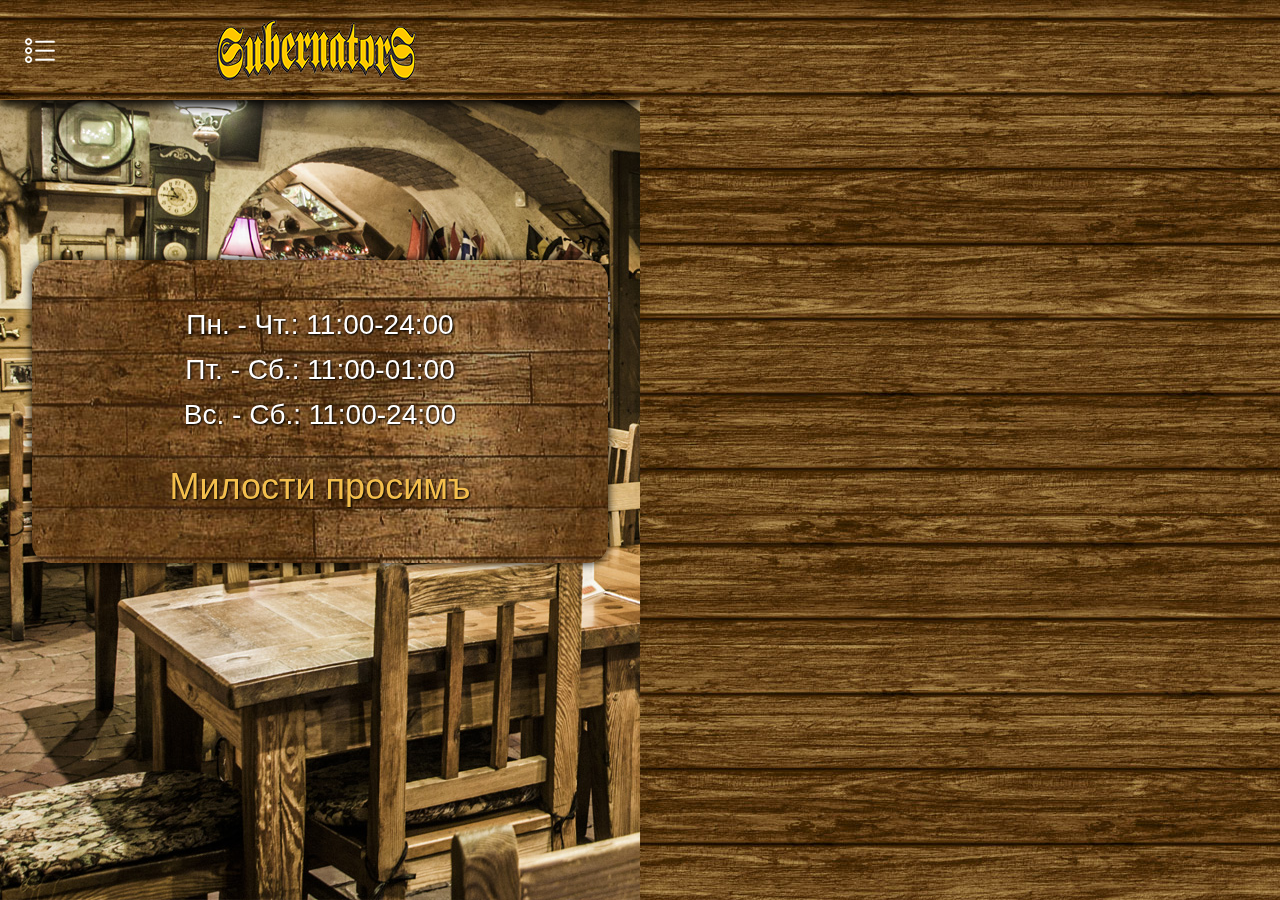
<file: www/index.html>
<!DOCTYPE html>
<html lang="en">
<head>
	<meta charset="utf-8">
	<meta http-equiv="X-UA-Compatible" content="IE=edge" />
	<meta name="HandheldFriendly" content="true" />
    <meta name="viewport" content="width=device-width, initial-scale=1" />

	<title>Gubernators</title>

	<link href="css/main.css" rel="stylesheet" />

</head>
<body>


<div class="b-nav">

	<nav role="navigation">
        <ul>
            <li class="active"><a class="glyphicons home" href="index.html">Главная</a></li>
            <li><a class="glyphicons google_maps" href="navigation.html">Навигация</a></li>
            <li><a class="glyphicons picture" href="gallery.html">Галерея</a></li>
            <li><a class="glyphicons book_open" href="#">Меню</a>
                <ul>
                    <li><a href="menu_ru_lv.html">Меню / Ēdienkarte</a></li>
                    <li><a href="menu_en_fr.html">Menu / La menu</a></li>
                    <li><a href="menu_alcohol.html">Алкоголь / Alkohols / Alcohol</a></li>
                    <li><a href="menu_vins.html">Вино / Vīns / Wine</a></li>
                </ul>
            </li>
            <li><a class="glyphicons globe" href="contacts.html">Контакты</a></li>
            <li><a class="glyphicons book_open" href="http://www.tripadvisor.ru/Restaurant_Review-g274962-d2302054-Reviews-Gubernators-Daugavpils_Latgale_Region.html" target="_blank">TripAdvisor</a></li>
            <li><a class="glyphicons euro" href="calculate.html">...</a></li>
        </ul>
	</nav>

	<div class="b-nav__footer">
		Зарегистрированная торговая марка<br />
		Все права защищены. ANNO 2000
	</div>

</div>


<div class="i-canvas-wrapper">

	<header class="b-header">
		<a class="b-header__logo" href="index.html">Gubernators</a>
		<button type="button" class="b-header__nav-toggle"></button>
	</header>

	<section class="b-hours container-fluid">
		<p>Пн. - Чт.: 11:00-24:00</p>
		<p>Пт. - Сб.: 11:00-01:00</p>
		<p>Вс. - Сб.: 11:00-24:00</p>
        <h1>Милости просимъ</h1>
	</section>

</div>


<script src="js/jquery/jquery-1.11.1.min.js"></script>
<script src="js/jquery.touchSwipe.js"></script>
<script src="js/fastclick.js"></script>
<script src="js/main.js"></script>


</body>
</html>
</file>
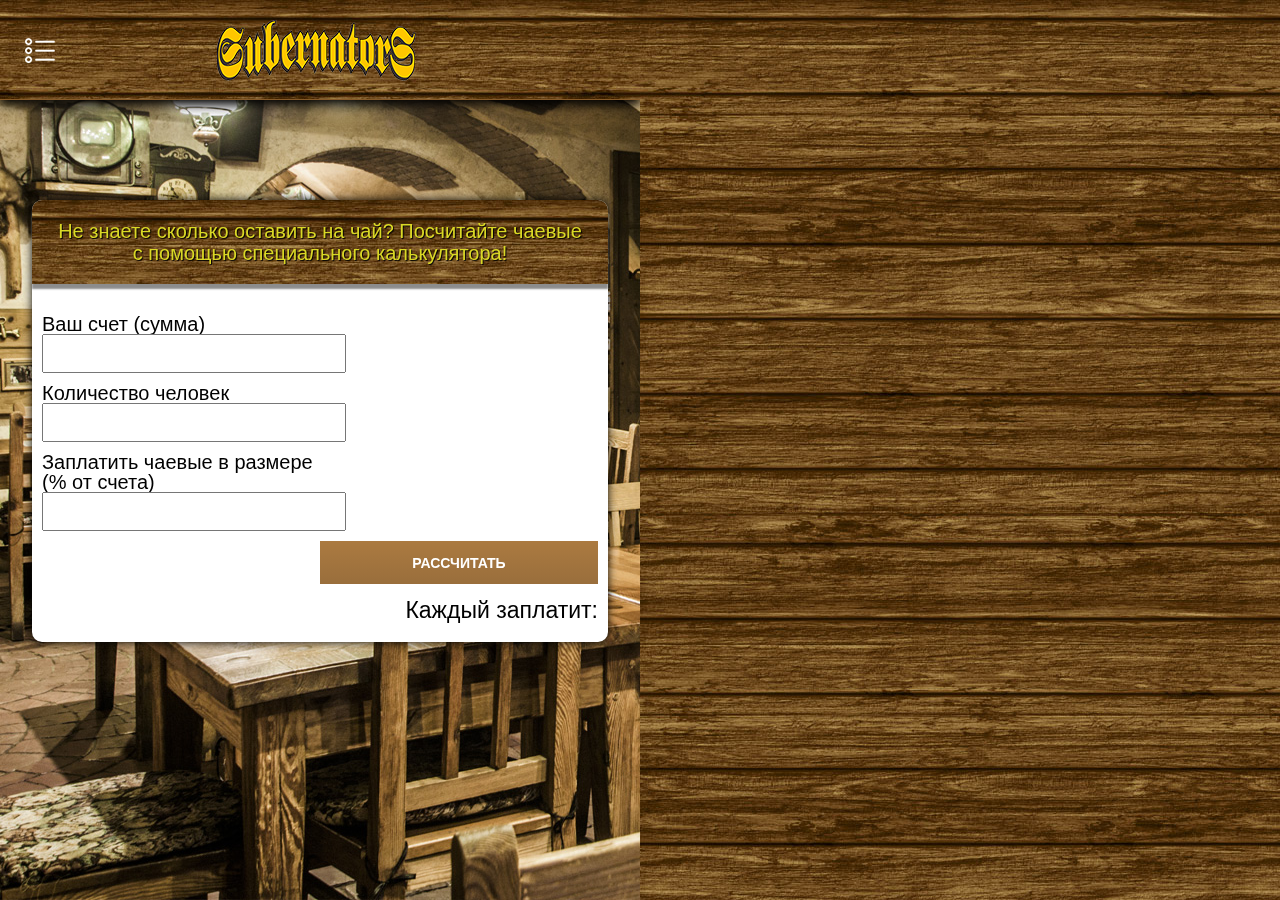
<file: www/calculate.html>
<!DOCTYPE html>
<html lang="en">
<head>
    <meta charset="utf-8">
    <meta http-equiv="X-UA-Compatible" content="IE=edge" />
    <meta name="HandheldFriendly" content="true" />
    <meta name="viewport" content="width=device-width, initial-scale=1" />

    <title>Gubernators</title>

    <link href="css/main.css" rel="stylesheet" />
    <link href="css/calculate.css" rel="stylesheet" />

    <script src="js/jquery/jquery-1.11.1.min.js"></script>

</head>
<body>


<div class="b-nav">

    <nav role="navigation">
        <ul>
            <li><a class="glyphicons home" href="index.html">Главная</a></li>
            <li><a class="glyphicons google_maps" href="navigation.html">Навигация</a></li>
            <li><a class="glyphicons picture" href="gallery.html">Галерея</a></li>
            <li><a class="glyphicons book_open" href="#">Меню</a>
                <ul>
                    <li><a href="menu_ru_lv.html">Меню / Ēdienkarte</a></li>
                    <li><a href="menu_en_fr.html">Menu / La menu</a></li>
                    <li><a href="menu_alcohol.html">Алкоголь / Alkohols / Alcohol</a></li>
                    <li><a href="menu_vins.html">Вино / Vīns / Wine</a></li>
                </ul>
            </li>
            <li><a class="glyphicons globe" href="contacts.html">Контакты</a></li>
            <li><a class="glyphicons book_open" href="http://www.tripadvisor.ru/Restaurant_Review-g274962-d2302054-Reviews-Gubernators-Daugavpils_Latgale_Region.html" target="_blank">TripAdvisor</a></li>
            <li class="active"><a class="glyphicons euro" href="calculate.html">...</a></li>
        </ul>
    </nav>

    <div class="b-nav__footer">
        Зарегистрированная торговая марка<br />
        Все права защищены. ANNO 2000
    </div>

</div>


<div class="i-canvas-wrapper">

    <header class="b-header">
        <a class="b-header__logo" href="index.html">Gubernators</a>
        <button type="button" class="b-header__nav-toggle"></button>
    </header>

    <section class="b-calculate">
        <div class="calculator">
            <h3>Не знаете сколько оставить на чай? Посчитайте чаевые с помощью специального калькулятора!</h3>
            <form name="tip_calculator" onsubmit="aamakeMoney(this)">
                <div class="input-group">
                    <label for="total">Ваш счет (сумма)</label>
                    <input id="total" name="total" size="3" type="number" required="" maxlength="4" />
                </div>
                <div class="input-group">
                    <label for="persons">Количество человек</label>
                    <input id="persons" name="persons" size="3" type="number" required="" maxlength="2" />
                </div>
                <div class="input-group">
                    <label for="percent">Заплатить чаевые в размере (% от счета)</label>
                    <input id="percent" name="percent" size="3" type="number" required=""  maxlength="3" />
                </div>
                <div class="input-group">
                    <input name="make_it" type="button" value="Рассчитать" class="btn btn-block btn-calculate" />
                </div>
                <div class="input-group">
                    <p style="text-align: right;">Каждый заплатит:  <span id="result" style="font-weight:600;"></span></p>
                </div>
            </form>
        </div>
    </section>

</div>



<script type="text/javascript">

    $(document).ready(function(){
       $(".btn-calculate").on("click", function(e){
           e.preventDefault();

           var total = parseInt($("input[name=total]").val()),
               persons = parseInt($("input[name=persons]").val()),
               percent = parseInt($("input[name=percent]").val()),
               resultTotal = (total + (total * percent / 100)) / persons;

           $( "#result").html("").append(resultTotal.toFixed(2) + "€");

       });
    });

</script>

<script src="js/jquery.touchSwipe.js"></script>
<script src="js/fastclick.js"></script>
<script src="js/main.js"></script>


</body>
</html>
</file>
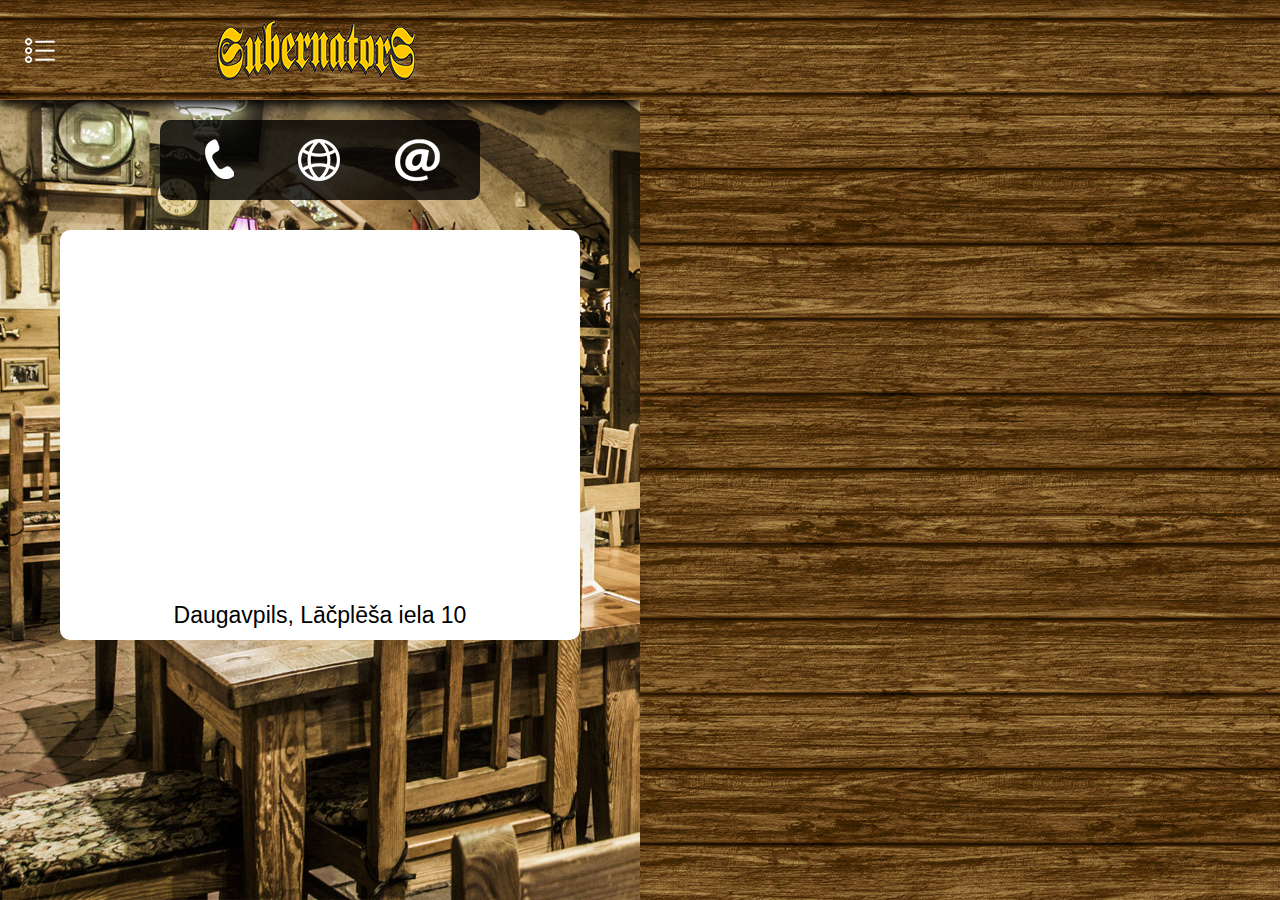
<file: www/contacts.html>
<!DOCTYPE html>
<html lang="en">
<head>
    <meta charset="utf-8">
    <meta http-equiv="X-UA-Compatible" content="IE=edge" />
    <meta name="HandheldFriendly" content="true" />
    <meta name="viewport" content="width=device-width, initial-scale=1" />

    <title>Gubernators</title>

    <link href="css/main.css" rel="stylesheet" />
    <link href="css/contacts.css" rel="stylesheet" />

</head>
<body>


<div class="b-nav">

    <nav role="navigation">
        <ul>
            <li><a class="glyphicons home" href="index.html">Главная</a></li>
            <li><a class="glyphicons google_maps" href="navigation.html">Навигация</a></li>
            <li><a class="glyphicons picture" href="gallery.html">Галерея</a></li>
            <li><a class="glyphicons book_open" href="#">Меню</a>
                <ul>
                    <li><a href="menu_ru_lv.html">Меню / Ēdienkarte</a></li>
                    <li><a href="menu_en_fr.html">Menu / La menu</a></li>
                    <li><a href="menu_alcohol.html">Алкоголь / Alkohols / Alcohol</a></li>
                    <li><a href="menu_vins.html">Вино / Vīns / Wine</a></li>
                </ul>
            </li>
            <li class="active"><a class="glyphicons globe" href="contacts.html">Контакты</a></li>
            <li><a class="glyphicons book_open" href="http://www.tripadvisor.ru/Restaurant_Review-g274962-d2302054-Reviews-Gubernators-Daugavpils_Latgale_Region.html" target="_blank">TripAdvisor</a></li>
            <li><a class="glyphicons euro" href="calculate.html">...</a></li>
        </ul>
    </nav>

    <div class="b-nav__footer">
        Зарегистрированная торговая марка<br />
        Все права защищены. ANNO 2000
    </div>

</div>


<div class="i-canvas-wrapper">

    <header class="b-header">
        <a class="b-header__logo" href="index.html">Gubernators</a>
        <button type="button" class="b-header__nav-toggle"></button>
    </header>

    <section class="b-contacts_bar">
        <a href="tel:654 22455" class="ico-phone"></a>
        <a href="http://gubernators.lv" target="_blank" class="ico-web"></a>
        <a href="mailto:gubernators2000@inbox.lv" class="ico-mail"></a>
    </section>

    <section class="b-contacts container-fluid">
        <div class="map">
            <iframe width="90%" height="350" frameborder="0" scrolling="no" marginheight="0" marginwidth="0" src="https://maps.google.com/maps?q=L%C4%81%C4%8Dpl%C4%93%C5%A1a+iela+10,+Daugavpils,+LV-5401,+%D0%9B%D0%B0%D1%82%D0%B2%D0%B8%D1%8F&amp;ie=UTF8&amp;hq=&amp;hnear=L%C4%81%C4%8Dpl%C4%93%C5%A1a+iela+10,+Daugavpils,+LV-5401,+%D0%9B%D0%B0%D1%82%D0%B2%D0%B8%D1%8F&amp;t=m&amp;z=14&amp;ll=55.868675,26.517026&amp;output=embed"></iframe>
        </div>
        <p>Daugavpils, Lāčplēša iela 10</p>
    </section>



</div>


<script src="js/jquery/jquery-1.11.1.min.js"></script>
<script src="js/jquery.touchSwipe.js"></script>
<script src="js/fastclick.js"></script>
<script src="js/main.js"></script>


</body>
</html>
</file>
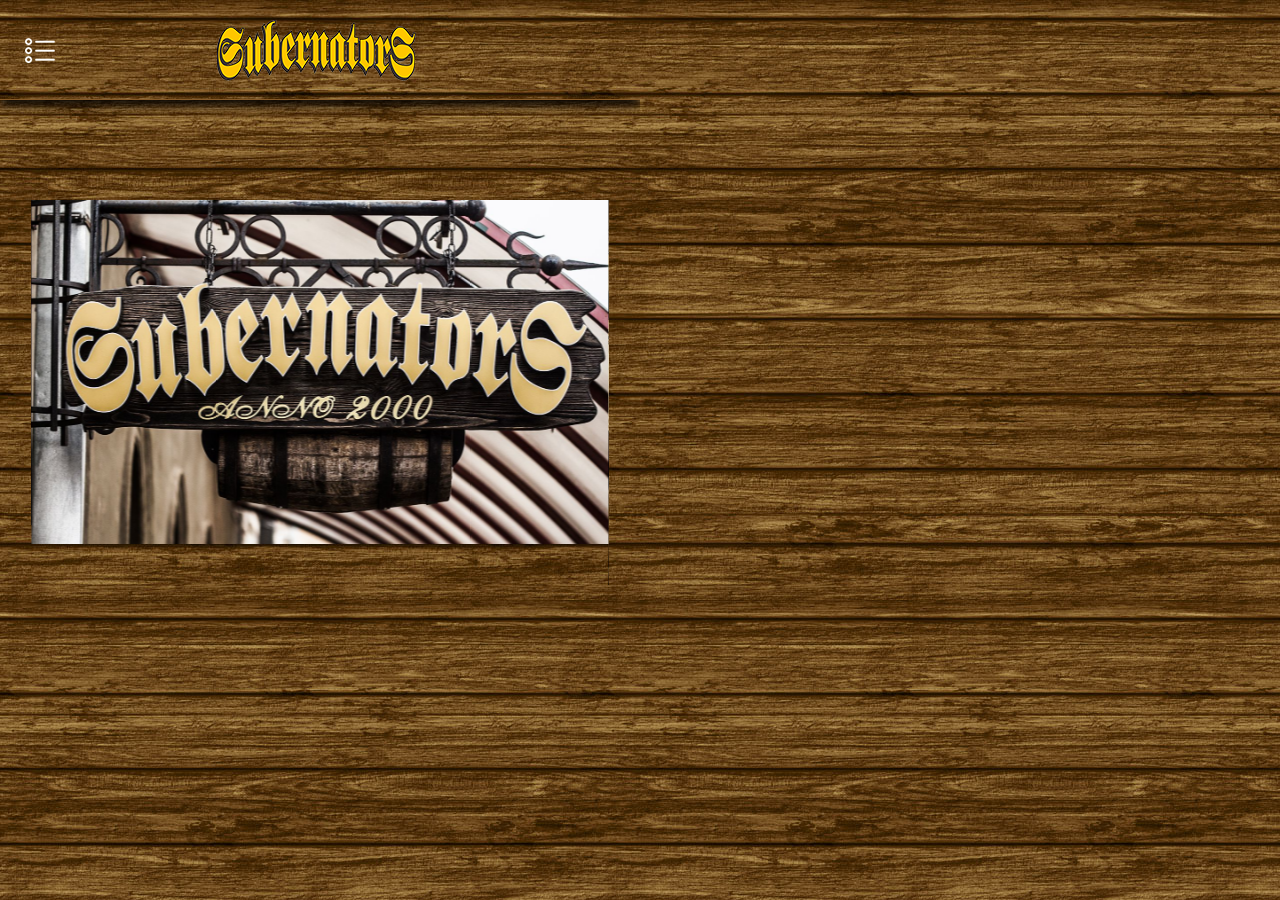
<file: www/gallery.html>
<!DOCTYPE html>
<html lang="en">
<head>
    <meta charset="utf-8">
    <meta http-equiv="X-UA-Compatible" content="IE=edge" />
    <meta name="HandheldFriendly" content="true" />
    <meta name="viewport" content="width=device-width, initial-scale=1" />

    <title>Gubernators</title>

    <link href="css/main.css" rel="stylesheet" />
    <link href="css/gallery.css" rel="stylesheet" />
    <link href="css/idangerous.swiper.css" rel="stylesheet" />

</head>
<body>


<div class="b-nav">

    <nav role="navigation">
        <ul>
            <li><a class="glyphicons home" href="index.html">Главная</a></li>
            <li><a class="glyphicons google_maps" href="navigation.html">Навигация</a></li>
            <li class="active"><a class="glyphicons picture" href="gallery.html">Галерея</a></li>
            <li><a class="glyphicons book_open" href="#">Меню</a>
                <ul>
                    <li><a href="menu_ru_lv.html">Меню / Ēdienkarte</a></li>
                    <li><a href="menu_en_fr.html">Menu / La menu</a></li>
                    <li><a href="menu_alcohol.html">Алкоголь / Alkohols / Alcohol</a></li>
                    <li><a href="menu_vins.html">Вино / Vīns / Wine</a></li>
                </ul>
            </li>
            <li><a class="glyphicons globe" href="contacts.html">Контакты</a></li>
            <li><a class="glyphicons book_open" href="http://www.tripadvisor.ru/Restaurant_Review-g274962-d2302054-Reviews-Gubernators-Daugavpils_Latgale_Region.html" target="_blank">TripAdvisor</a></li>
            <li><a class="glyphicons euro" href="calculate.html">...</a></li>
        </ul>
    </nav>

    <div class="b-nav__footer">
        Зарегистрированная торговая марка<br />
        Все права защищены. ANNO 2000
    </div>

</div>


<div class="i-canvas-wrapper">

    <header class="b-header">
        <a class="b-header__logo" href="index.html">Gubernators</a>
        <button type="button" class="b-header__nav-toggle"></button>
    </header>

    <section class="b-gallery">
        <div class="swiper-container">
            <div class="swiper-wrapper">
                <div class="swiper-slide">
                    <img src="img/gallery/001_080114_gubernator.min.jpg" alt=""/>
                </div>
                <div class="swiper-slide">
                    <img src="img/gallery/014_080114_gubernator.min.jpg" alt=""/>
                </div>
                <div class="swiper-slide">
                    <img src="img/gallery/015_080114_gubernator.min.jpg" alt=""/>
                </div>
                <div class="swiper-slide">
                    <img src="img/gallery/017_080114_gubernator.min.jpg" alt=""/>
                </div>
                <div class="swiper-slide">
                    <img src="img/gallery/019_080114_gubernator.min.jpg" alt=""/>
                </div>
                <div class="swiper-slide">
                    <img src="img/gallery/020_080114_gubernator.min.jpg" alt=""/>
                </div>
                <div class="swiper-slide">
                    <img src="img/gallery/022_080114_gubernator.min.jpg" alt=""/>
                </div>
                <div class="swiper-slide">
                    <img src="img/gallery/024_080114_gubernator.min.jpg" alt=""/>
                </div>
                <div class="swiper-slide">
                    <img src="img/gallery/025_080114_gubernator.min.jpg" alt=""/>
                </div>
                <div class="swiper-slide">
                    <img src="img/gallery/030_080114_gubernator.min.jpg" alt=""/>
                </div>
                <div class="swiper-slide">
                    <img src="img/gallery/034_080114_gubernator.min.jpg" alt=""/>
                </div>
                <div class="swiper-slide">
                    <img src="img/gallery/035_080114_gubernator.min.jpg" alt=""/>
                </div>
                <div class="swiper-slide">
                    <img src="img/gallery/036_080114_gubernator.min.jpg" alt=""/>
                </div>
                <div class="swiper-slide">
                    <img src="img/gallery/039_080114_gubernator.min.jpg" alt=""/>
                </div>
                <div class="swiper-slide">
                    <img src="img/gallery/040_080114_gubernator.min.jpg" alt=""/>
                </div>
                <div class="swiper-slide">
                    <img src="img/gallery/046_080114_gubernator.min.jpg" alt=""/>
                </div>
                <div class="swiper-slide">
                    <img src="img/gallery/047_080114_gubernator.min.jpg" alt=""/>
                </div>
                <div class="swiper-slide">
                    <img src="img/gallery/048_080114_gubernator.min.jpg" alt=""/>
                </div>
                <div class="swiper-slide">
                    <img src="img/gallery/053_080114_gubernator.min.jpg" alt=""/>
                </div>
                <div class="swiper-slide">
                    <img src="img/gallery/054_080114_gubernator.min.jpg" alt=""/>
                </div>
                <div class="swiper-slide">
                    <img src="img/gallery/057_080114_gubernator.min.jpg" alt=""/>
                </div>
                <div class="swiper-slide">
                    <img src="img/gallery/060_080114_gubernator.min.jpg" alt=""/>
                </div>
                <div class="swiper-slide">
                    <img src="img/gallery/061_080114_gubernator.min.jpg" alt=""/>
                </div>
                <div class="swiper-slide">
                    <img src="img/gallery/062_080114_gubernator.min.jpg" alt=""/>
                </div>
                <div class="swiper-slide">
                    <img src="img/gallery/066_080114_gubernator.min.jpg" alt=""/>
                </div>
                <div class="swiper-slide">
                    <img src="img/gallery/DSC_3864.min.jpg" alt=""/>
                </div>
                <div class="swiper-slide">
                    <img src="img/gallery/DSC_3928.min.jpg" alt=""/>
                </div>
                <div class="swiper-slide">
                    <img src="img/gallery/DSC_3943.min.jpg" alt=""/>
                </div>
                <div class="swiper-slide">
                    <img src="img/gallery/DSC_3959.min.jpg" alt=""/>
                </div>
                <div class="swiper-slide">
                    <img src="img/gallery/DSC_4007.min.jpg" alt=""/>
                </div>
                <div class="swiper-slide">
                    <img src="img/gallery/DSC_4596.min.jpg" alt=""/>
                </div>
                <div class="swiper-slide">
                    <img src="img/gallery/DSC_4718.min.jpg" alt=""/>
                </div>
                <div class="swiper-slide">
                    <img src="img/gallery/DSC_4748.min.jpg" alt=""/>
                </div>
            </div>
        </div>
    </section>

</div>


<script src="js/jquery/jquery-1.11.1.min.js"></script>
<script src="js/jquery.touchSwipe.js"></script>
<script src="js/fastclick.js"></script>
<script src="js/main.js"></script>
<script src="js/idangerous.swiper.js"></script>


</body>
</html>
</file>
<file: www/css/calculate.css>
.b-calculate {
  width: 90%;
  margin: 100px auto 0 auto;
  background: #fff;
  border-radius: 10px;
  color: #000;
  box-shadow: 0 0 10px #000;
}
h3 {
  background: url("../img/bg-nav.jpg");
  font-size: 20px;
  margin: 0 0 30px 0;
  text-align: center;
  color: #dad826;
  text-shadow: 1px 1px 1px #000;
  padding: 20px;
  border-radius: 10px 10px 0 0;
  box-shadow: 0 5px 2px #8c8c8c;
}
.input-group {
  margin: 10px 0;
  padding: 0 10px;
}
.input-group:before,
.input-group:after {
  content: " ";
  display: table;
}
.input-group:after {
  clear: both;
}
.input-group:before,
.input-group:after {
  content: " ";
  display: table;
}
.input-group:after {
  clear: both;
}
label {
  display: block;
  float: left;
  width: 50%;
  line-height: 20px;
    font-size: 20px;
}
input[type="text"] {
  float: right;
}
.btn-calculate {
  width: 50%;
  float: right;
  background: #804a0b;
  background: -moz-linear-gradient(top, rgba(150, 89, 17, 0.8) 0%, rgba(128, 74, 11, 0.8) 100%);
  background: -webkit-gradient(linear, left top, left bottom, color-stop(0%, rgba(150, 89, 17, 0.8)), color-stop(100%, rgba(128, 74, 11, 0.8)));
  background: -webkit-linear-gradient(top, rgba(150, 89, 17, 0.8) 0%, rgba(128, 74, 11, 0.8) 100%);
  background: -o-linear-gradient(top, rgba(150, 89, 17, 0.8) 0%, rgba(128, 74, 11, 0.8) 100%);
  background: -ms-linear-gradient(top, rgba(150, 89, 17, 0.8) 0%, rgba(128, 74, 11, 0.8) 100%);
  background: linear-gradient(to bottom, rgba(150, 89, 17, 0.8) 0%, rgba(128, 74, 11, 0.8) 100%);
}
</file>
<file: www/css/contacts.css>
.b-contacts {
    width: 90%;
  max-width: 520px;
  height: 410px;
  margin: 30px auto 0 auto;
  background: #fff;
  border-radius: 10px;
  padding: 10px;
  color: #000;
  text-align: center;
  -webkit-box-sizing: border-box;
  -moz-box-sizing: border-box;
  box-sizing: border-box;
}
.b-contacts .map {
  border-radius: 10px;
  margin: 0 auto;
}
.b-contacts_bar {
  width: 320px;
  height: 80px;
  margin: 20px auto 0 auto;
  background: rgba(0, 0, 0, 0.8);
  border-radius: 10px;
  padding: 10px;
}
.b-contacts_bar a {
  display: block;
  float: left;
  width: 33%;
  height: 60px;
}
.b-contacts_bar a.ico-phone {
  background: url(../img/ico-phone-white.png) center no-repeat;
}
.b-contacts_bar a.ico-mail {
  background: url(../img/ico-soc-email.png) center no-repeat;
}
.b-contacts_bar a.ico-web {
  background: url(../img/ico-web.png) center no-repeat;
}
.search-btn {
    width: 80%;
  display: block;
  margin: 30px auto;
  border: 0;
  border-radius: 5px;
  color: #fff;
  background: rgba(0, 0, 0, 0.8);
  padding: 10px 20px;
  text-transform: uppercase;
    font-size: 18px;
}
</file>
<file: www/css/gallery.css>
.i-canvas-wrapper {
    background: #1d2936 url(../img/bg-nav.jpg) 0 0 repeat;
}
.b-gallery {
  width: 95%;
  margin: 100px auto 0 auto;
}

.b-gallery img {
    width: 100%;
}
</file>
<file: www/css/main.css>
/*! normalize.css v3.0.0 | MIT License | git.io/normalize */
html {
  font-family: sans-serif;
  -ms-text-size-adjust: 100%;
  -webkit-text-size-adjust: 100%;
}
body {
  margin: 0;
}
article,
aside,
details,
figcaption,
figure,
footer,
header,
hgroup,
main,
nav,
section,
summary {
  display: block;
}
audio,
canvas,
progress,
video {
  display: inline-block;
  vertical-align: baseline;
}
audio:not([controls]) {
  display: none;
  height: 0;
}
[hidden],
template {
  display: none;
}
a {
  background: transparent;
}
a:active,
a:hover {
  outline: 0;
}
abbr[title] {
  border-bottom: 1px dotted;
}
b,
strong {
  font-weight: bold;
}
dfn {
  font-style: italic;
}
h1 {
  font-size: 2em;
  margin: 0.67em 0;
}
mark {
  background: #ff0;
  color: #000;
}
small {
  font-size: 80%;
}
sub,
sup {
  font-size: 75%;
  line-height: 0;
  position: relative;
  vertical-align: baseline;
}
sup {
  top: -0.5em;
}
sub {
  bottom: -0.25em;
}
img {
  border: 0;
}
svg:not(:root) {
  overflow: hidden;
}
figure {
  margin: 1em 40px;
}
hr {
  -moz-box-sizing: content-box;
  box-sizing: content-box;
  height: 0;
}
pre {
  overflow: auto;
}
code,
kbd,
pre,
samp {
  font-family: monospace, monospace;
  font-size: 1em;
}
button,
input,
optgroup,
select,
textarea {
  color: inherit;
  font: inherit;
  margin: 0;
}
button {
  overflow: visible;
}
button,
select {
  text-transform: none;
}
button,
html input[type="button"],
input[type="reset"],
input[type="submit"] {
  -webkit-appearance: button;
  cursor: pointer;
}
button[disabled],
html input[disabled] {
  cursor: default;
}
button::-moz-focus-inner,
input::-moz-focus-inner {
  border: 0;
  padding: 0;
}
input {
  line-height: normal;
}
input[type="checkbox"],
input[type="radio"] {
  box-sizing: border-box;
  padding: 0;
}
input[type="number"]::-webkit-inner-spin-button,
input[type="number"]::-webkit-outer-spin-button {
  height: auto;
}
input[type="search"] {
  -webkit-appearance: textfield;
  -moz-box-sizing: content-box;
  -webkit-box-sizing: content-box;
  box-sizing: content-box;
}
input[type="search"]::-webkit-search-cancel-button,
input[type="search"]::-webkit-search-decoration {
  -webkit-appearance: none;
}
fieldset {
  border: 1px solid #c0c0c0;
  margin: 0 2px;
  padding: 0.35em 0.625em 0.75em;
}
legend {
  border: 0;
  padding: 0;
}
textarea {
  overflow: auto;
}
optgroup {
  font-weight: bold;
}
table {
  border-collapse: collapse;
  border-spacing: 0;
}
td,
th {
  padding: 0;
}
/*! Bootstrap components */
* {
  -webkit-box-sizing: border-box;
  -moz-box-sizing: border-box;
  box-sizing: border-box;
}
*:before,
*:after {
  -webkit-box-sizing: border-box;
  -moz-box-sizing: border-box;
  box-sizing: border-box;
}
html {
  font-size: 62.5%;
  -webkit-tap-highlight-color: rgba(0, 0, 0, 0);
}
body {
  font-family: "Helvetica Neue", Helvetica, Arial, sans-serif;
  font-size: 23px;
  line-height: 1.42857143;
  color: #ffffff;
  background: url("../img/bg-nav.jpg");
}
input,
button,
select,
textarea {
  font-family: inherit;
  font-size: inherit;
  line-height: inherit;
}
a {
  color: #ffffff;
  text-decoration: none;
}
a:hover,
a:focus {
  color: #d9d9d9;
  text-decoration: underline;
}
a:focus {
  outline: thin dotted;
  outline: 5px auto -webkit-focus-ring-color;
  outline-offset: -2px;
}
figure {
  margin: 0;
}
img {
  vertical-align: middle;
}
.img-responsive {
  display: block;
  max-width: 100%;
  height: auto;
}
.img-rounded {
  border-radius: 6px;
}
.img-thumbnail {
  padding: 4px;
  line-height: 1.42857143;
  background-color: #0e487c;
  border: 1px solid #dddddd;
  border-radius: 4px;
  -webkit-transition: all 0.2s ease-in-out;
  transition: all 0.2s ease-in-out;
  display: inline-block;
  max-width: 100%;
  height: auto;
}
.img-circle {
  border-radius: 50%;
}
hr {
  margin-top: 32px;
  margin-bottom: 32px;
  border: 0;
  border-top: 1px solid #eeeeee;
}
.sr-only {
  position: absolute;
  width: 1px;
  height: 1px;
  margin: -1px;
  padding: 0;
  overflow: hidden;
  clip: rect(0, 0, 0, 0);
  border: 0;
}
h1,
h2,
h3,
h4,
h5,
h6,
.h1,
.h2,
.h3,
.h4,
.h5,
.h6 {
  font-family: inherit;
  font-weight: 500;
  line-height: 1.1;
  color: inherit;
}
h1 small,
h2 small,
h3 small,
h4 small,
h5 small,
h6 small,
.h1 small,
.h2 small,
.h3 small,
.h4 small,
.h5 small,
.h6 small,
h1 .small,
h2 .small,
h3 .small,
h4 .small,
h5 .small,
h6 .small,
.h1 .small,
.h2 .small,
.h3 .small,
.h4 .small,
.h5 .small,
.h6 .small {
  font-weight: normal;
  line-height: 1;
  color: #999999;
}
h1,
.h1,
h2,
.h2,
h3,
.h3 {
  margin-top: 32px;
  margin-bottom: 16px;
}
h1 small,
.h1 small,
h2 small,
.h2 small,
h3 small,
.h3 small,
h1 .small,
.h1 .small,
h2 .small,
.h2 .small,
h3 .small,
.h3 .small {
  font-size: 65%;
}
h4,
.h4,
h5,
.h5,
h6,
.h6 {
  margin-top: 16px;
  margin-bottom: 16px;
}
h4 small,
.h4 small,
h5 small,
.h5 small,
h6 small,
.h6 small,
h4 .small,
.h4 .small,
h5 .small,
.h5 .small,
h6 .small,
.h6 .small {
  font-size: 75%;
}
h1,
.h1 {
  font-size: 31px;
}
h2,
.h2 {
  font-size: 23px;
}
h3,
.h3 {
  font-size: 23px;
}
h4,
.h4 {
  font-size: 23px;
}
h5,
.h5 {
  font-size: 23px;
}
h6,
.h6 {
  font-size: 20px;
}
p {
  margin: 0 0 16px;
}
.lead {
  margin-bottom: 32px;
  font-size: 26px;
  font-weight: 200;
  line-height: 1.4;
}
@media (min-width: 768px) {
  .lead {
    font-size: 34.5px;
  }
}
small,
.small {
  font-size: 85%;
}
cite {
  font-style: normal;
}
.text-left {
  text-align: left;
}
.text-right {
  text-align: right;
}
.text-center {
  text-align: center;
}
.text-justify {
  text-align: justify;
}
.text-muted {
  color: #999999;
}
.text-primary {
  color: #428bca;
}
a.text-primary:hover {
  color: #3071a9;
}
.text-success {
  color: #3c763d;
}
a.text-success:hover {
  color: #2b542c;
}
.text-info {
  color: #31708f;
}
a.text-info:hover {
  color: #245269;
}
.text-warning {
  color: #8a6d3b;
}
a.text-warning:hover {
  color: #66512c;
}
.text-danger {
  color: #a94442;
}
a.text-danger:hover {
  color: #843534;
}
.bg-primary {
  color: #fff;
  background-color: #428bca;
}
a.bg-primary:hover {
  background-color: #3071a9;
}
.bg-success {
  background-color: #dff0d8;
}
a.bg-success:hover {
  background-color: #c1e2b3;
}
.bg-info {
  background-color: #d9edf7;
}
a.bg-info:hover {
  background-color: #afd9ee;
}
.bg-warning {
  background-color: #fcf8e3;
}
a.bg-warning:hover {
  background-color: #f7ecb5;
}
.bg-danger {
  background-color: #f2dede;
}
a.bg-danger:hover {
  background-color: #e4b9b9;
}
.page-header {
  padding-bottom: 15px;
  margin: 64px 0 32px;
  border-bottom: 1px solid #eeeeee;
}
ul,
ol {
  margin-top: 0;
  margin-bottom: 16px;
}
ul ul,
ol ul,
ul ol,
ol ol {
  margin-bottom: 0;
}
.list-unstyled {
  padding-left: 0;
  list-style: none;
}
.list-inline {
  padding-left: 0;
  list-style: none;
  margin-left: -5px;
}
.list-inline > li {
  display: inline-block;
  padding-left: 5px;
  padding-right: 5px;
}
dl {
  margin-top: 0;
  margin-bottom: 32px;
}
dt,
dd {
  line-height: 1.42857143;
}
dt {
  font-weight: bold;
}
dd {
  margin-left: 0;
}
@media (min-width: 768px) {
  .dl-horizontal dt {
    float: left;
    width: 160px;
    clear: left;
    text-align: right;
    overflow: hidden;
    text-overflow: ellipsis;
    white-space: nowrap;
  }
  .dl-horizontal dd {
    margin-left: 180px;
  }
}
abbr[title],
abbr[data-original-title] {
  cursor: help;
  border-bottom: 1px dotted #999999;
}
.initialism {
  font-size: 90%;
  text-transform: uppercase;
}
blockquote {
  padding: 16px 32px;
  margin: 0 0 32px;
  font-size: 28.75px;
  border-left: 5px solid #eeeeee;
}
blockquote p:last-child,
blockquote ul:last-child,
blockquote ol:last-child {
  margin-bottom: 0;
}
blockquote footer,
blockquote small,
blockquote .small {
  display: block;
  font-size: 80%;
  line-height: 1.42857143;
  color: #999999;
}
blockquote footer:before,
blockquote small:before,
blockquote .small:before {
  content: '\2014 \00A0';
}
.blockquote-reverse,
blockquote.pull-right {
  padding-right: 15px;
  padding-left: 0;
  border-right: 5px solid #eeeeee;
  border-left: 0;
  text-align: right;
}
.blockquote-reverse footer:before,
blockquote.pull-right footer:before,
.blockquote-reverse small:before,
blockquote.pull-right small:before,
.blockquote-reverse .small:before,
blockquote.pull-right .small:before {
  content: '';
}
.blockquote-reverse footer:after,
blockquote.pull-right footer:after,
.blockquote-reverse small:after,
blockquote.pull-right small:after,
.blockquote-reverse .small:after,
blockquote.pull-right .small:after {
  content: '\00A0 \2014';
}
blockquote:before,
blockquote:after {
  content: "";
}
address {
  margin-bottom: 32px;
  font-style: normal;
  line-height: 1.42857143;
}
.clearfix:before,
.clearfix:after {
  content: " ";
  display: table;
}
.clearfix:after {
  clear: both;
}
.center-block {
  display: block;
  margin-left: auto;
  margin-right: auto;
}
.pull-right {
  float: right !important;
}
.pull-left {
  float: left !important;
}
.hide {
  display: none !important;
}
.show {
  display: block !important;
}
.invisible {
  visibility: hidden;
}
.text-hide {
  font: 0/0 a;
  color: transparent;
  text-shadow: none;
  background-color: transparent;
  border: 0;
}
.hidden {
  display: none !important;
  visibility: hidden !important;
}
.affix {
  position: fixed;
}
@-ms-viewport {
  width: device-width;
}
.visible-xs,
.visible-sm,
.visible-md,
.visible-lg {
  display: none !important;
}
@media (max-width: 767px) {
  .visible-xs {
    display: block !important;
  }
  table.visible-xs {
    display: table;
  }
  tr.visible-xs {
    display: table-row !important;
  }
  th.visible-xs,
  td.visible-xs {
    display: table-cell !important;
  }
}
@media (min-width: 768px) and (max-width: 991px) {
  .visible-sm {
    display: block !important;
  }
  table.visible-sm {
    display: table;
  }
  tr.visible-sm {
    display: table-row !important;
  }
  th.visible-sm,
  td.visible-sm {
    display: table-cell !important;
  }
}
@media (min-width: 992px) and (max-width: 1199px) {
  .visible-md {
    display: block !important;
  }
  table.visible-md {
    display: table;
  }
  tr.visible-md {
    display: table-row !important;
  }
  th.visible-md,
  td.visible-md {
    display: table-cell !important;
  }
}
@media (min-width: 1200px) {
  .visible-lg {
    display: block !important;
  }
  table.visible-lg {
    display: table;
  }
  tr.visible-lg {
    display: table-row !important;
  }
  th.visible-lg,
  td.visible-lg {
    display: table-cell !important;
  }
}
@media (max-width: 767px) {
  .hidden-xs {
    display: none !important;
  }
}
@media (min-width: 768px) and (max-width: 991px) {
  .hidden-sm {
    display: none !important;
  }
}
@media (min-width: 992px) and (max-width: 1199px) {
  .hidden-md {
    display: none !important;
  }
}
@media (min-width: 1200px) {
  .hidden-lg {
    display: none !important;
  }
}
.visible-print {
  display: none !important;
}
@media print {
  .visible-print {
    display: block !important;
  }
  table.visible-print {
    display: table;
  }
  tr.visible-print {
    display: table-row !important;
  }
  th.visible-print,
  td.visible-print {
    display: table-cell !important;
  }
}
@media print {
  .hidden-print {
    display: none !important;
  }
}
@font-face {
  font-family: 'Glyphicons Regular';
  src: url('fonts/glyphicons/glyphicons-regular.eot');
  src: url('fonts/glyphicons/glyphicons-regular.eot?#iefix') format('embedded-opentype'), url('fonts/glyphicons/glyphicons-regular.woff') format('woff'), url('fonts/glyphicons/glyphicons-regular.ttf') format('truetype'), url('fonts/glyphicons/glyphicons-regular.svg#glyphiconsregular') format('svg');
  font-weight: normal;
  font-style: normal;
}
.glyphicons {
  display: inline-block;
  position: relative;
  padding-left: 48px;
  color: #1d1d1b;
  text-decoration: none;
  *display: inline;
  *zoom: 1;
  vertical-align: middle;
}
.glyphicons:before {
  position: absolute;
  left: 0;
  top: 0;
  display: inline-block;
  margin: 0 5px 0 0;
  font: 24px/1em 'Glyphicons Regular';
  font-style: normal;
  font-weight: normal;
  color: #1d1d1b;
  *display: inline;
  *zoom: 1;
  vertical-align: middle;
  text-transform: none;
  -webkit-font-smoothing: antialiased;
}
.glyphicons.home:before {
  content: "\E021";
}
.glyphicons.picture:before {
  content: "\E139";
}
.glyphicons.euro:before {
  content: "\20AC";
}
.glyphicons.google_maps:before {
  content: "\E243";
}
.glyphicons.globe:before {
  content: "\E341";
}
.glyphicons.book_open:before {
  content: "\E352";
}

/*! Mobile layout  */
@-ms-viewport {
    width: 100%;
  max-width: 640px;
}
html,
body {
  width: 100%;
  max-width: 640px;
  min-width: 340px;
  height: 100%;
  min-height: 100%;
  overflow-x: hidden;
  overflow-y: auto;
}
body {
  position: relative;
  font-family: Arial, Helvetica, sans-serif;
  -webkit-tap-highlight-color: rgba(0, 0, 0, 0);
}
.container-fluid {
  margin-right: auto;
  margin-left: auto;
  padding-left: 20px;
  padding-right: 20px;
  max-height: 999999px;
}
a,
img {
  outline: none;
  border: 0;
}
a:focus,
img:focus,
a:hover,
img:hover {
  outline: none;
  border: 0;
}
.i-canvas-wrapper {
  position: relative;
  min-height: 100%;
  padding-bottom: 50px;
  background: url(../img/home.jpg) center bottom no-repeat;
  -webkit-background-size: cover;
  margin-left: -1px;
  border-left: 1px solid #fff;
  -webkit-transform: translate3d(0, 0, 0);
  transform: translate3d(0, 0, 0);
  -webkit-perspective: 1000;
  -moz-perspective: 1000;
  perspective: 1000;
  -webkit-backface-visibility: hidden;
  -moz-backface-visibility: hidden;
  backface-visibility: hidden;
  -webkit-transition: -webkit-transform 0.5s ease;
  transition: transform .5s ease;
}
.i-canvas-wrapper.i-offset-right {
  -webkit-transform: translate3d(80%, 0, 0);
  transform: translate3d(80%, 0, 0);
}
.b-header {
  height: 100px;
  padding: 20px;
  border-bottom: 1px solid #855a2a;
  background: url(../img/bg-nav.jpg) 0 0 repeat;
  box-shadow: 0 5px 10px #000;
}
.b-header__logo {
  margin: 0 auto;
  display: block;
  width: 208px;
  height: 62px;
  background: url(../img/logo.png) 0 0 no-repeat;
  font: 0/0 a;
  color: transparent;
  text-shadow: none;
  background-color: transparent;
  border: 0;
}
.b-header__nav-toggle {
  position: absolute;
  z-index: 1;
  display: block;
  left: 0;
  top: 0;
  width: 80px;
  height: 100px;
  overflow: hidden;
  text-indent: -9000px;
  background: url(../img/nav-toggle.png) center center no-repeat;
  -webkit-user-select: none;
  -moz-user-select: none;
  -ms-user-select: none;
  user-select: none;
}
.b-header__nav-toggle,
.b-header__nav-toggle:focus,
.b-header__nav-toggle:active {
  border: 0;
  outline: 0;
}

.b-nav {
    background: #1d2936 url(../img/bg-nav.jpg) 0 0 repeat;
  position: fixed;
  left: 0;
  top: 0;
  display: block;
  width: 80%;
  max-width: 510px;
    min-width: 270px;
  height: 100%;
  overflow-x: hidden;
  overflow-y: auto;
  font-size: .7em;
  -webkit-backface-visibility: hidden;
  -moz-backface-visibility: hidden;
  backface-visibility: hidden;
  -webkit-overflow-scrolling: touch;
  -webkit-transition: all .5s;
  -moz-transition: all .5s;
  transition: all .5s;
}
.b-nav .glyphicons:before {
  left: 1.12em;
  top: .82em;
  color: #fff;
  font-size: 24px;
}
.b-nav ul {
  margin: 0;
  padding: 0;
}
.b-nav ul li {
  position: relative;
  list-style-type: none;
}
.b-nav ul li a {
    background: #1d2936 url(../img/bg-nav.jpg) 0 0 repeat;
  display: block;
  padding: .6em 3.2em .6em;
  -webkit-box-shadow: inset 0 -1px 0 rgba(255, 255, 255, 0.04);
  box-shadow: inset 0 -1px 0 rgba(255, 255, 255, 0.04);
  overflow: hidden;
  white-space: nowrap;
  text-overflow: ellipsis;
  text-decoration: none;
  text-shadow: 0 1px 1px rgba(0, 0, 0, 0.3);
  color: #fff;
  font-size: 156.25%;
  -webkit-user-select: none;
  -moz-user-select: none;
  -ms-user-select: none;
  user-select: none;

    -webkit-box-sizing: border-box;
    -moz-box-sizing: border-box;
    box-sizing: border-box;
}
.b-nav ul li a,
.b-nav ul li a:focus,
.b-nav ul li a:active {
  outline: 0;
}
.b-nav ul li > a::after {
  content: '';
  position: absolute;
  display: block;
  right: .92em;
  top: 50%;
  margin-top: -0.6em;
  width: 1.2em;
  height: 1.2em;
  background: url('../img/unactive-arrow.png') center no-repeat;
  -webkit-transition: all .2s;
  -moz-transition: all .2s;
  transition: all .2s;
}
.b-nav ul li.active > a {
  box-shadow: 0 0 40px rgba(0, 0, 0, 1) inset;
}
.b-nav ul li.active > a::after {
  background: url('../img/active-arrow.png') center no-repeat;
}
.b-nav ul li > ul {
  display: none;
}
.b-nav ul li > ul li a {
  font-size: 19px;
  background-color: rgba(16, 8, 8, 0.34);
}
.b-nav ul li > ul li a::after {
  background-position: -9999px 0;
}
.b-nav ul li.parent.active > a::after {
  -webkit-transform: rotate(90deg);
  -moz-transform: rotate(90deg);
  transform: rotate(90deg);
}
.b-nav__footer {
  margin: 2em;
  min-height: 4em;
  padding-left: 10em;
  background: url(../img/logo-small.png) 0 0 no-repeat;
  font-size: 62.75%;
    text-align: right;
  color: #fff;
}
.b-hours {
  background: url(../img/hours-bg.jpg) center repeat;
  padding: 40px;
  width: 90%;
  margin: 25% auto 0 auto;
  text-align: center;
  border-radius: 20px;
  font-size: 28px;
  text-shadow: 1px 1px 2px #000;
  box-shadow: 0 0 10px #000;
}
.b-hours p {
  margin: 5px 0;
}
.b-hours h1 {
  font-size: 36px;
  color: #f4bf4d;
}
.b-footer {
  position: absolute;
  left: 0;
  right: 0;
  bottom: 0;
  padding: 20px 0;
  border-top: 1px solid #8ac6e8;
  background: #0d55a3;
  background: -moz-linear-gradient(top, #0d55a3 0%, #073467 100%);
  background: -webkit-gradient(linear, left top, left bottom, color-stop(0%, #0d55a3), color-stop(100%, #073467));
  background: -webkit-linear-gradient(top, #0d55a3 0%, #073467 100%);
  background: -o-linear-gradient(top, #0d55a3 0%, #073467 100%);
  background: -ms-linear-gradient(top, #0d55a3 0%, #073467 100%);
  background: linear-gradient(to bottom, #0d55a3 0%, #073467 100%);
  text-align: center;
}
.b-footer h3 {
  margin: 0 0 16px;
  font-size: 22px;
}
.btn {
  position: relative;
  display: inline-block;
  margin-bottom: 0;
  padding: 12px 12px 11px;
  overflow: hidden;
  white-space: nowrap;
  text-transform: uppercase;
  text-align: center;
  vertical-align: middle;
  font-weight: bold;
  line-height: 1.42857143;
  font-size: 14px;
  cursor: pointer;
  background-image: none;
  border: 0;
  -webkit-user-select: none;
  -moz-user-select: none;
  -ms-user-select: none;
  user-select: none;
}
.btn,
.btn:focus,
.btn:active {
  outline: 0;
}
.btn,
a.btn {
  color: #fff;
  text-decoration: none;
}
.btn-block {
  display: block;
}



@media (max-width: 420px) {

    .b-hours {
        padding: 10px;
        margin-top: 70px;
        font-size: 21px;
    }

    .b-hours h1 {
        font-size: 28px;
    }

    .b-contacts p {
        font-size: 18px;
    }

    .b-calculate label {
        font-size: 14px;
    }

    .b-calculate h3 {
        font-size: 18px;
    }

    .b-nav ul li a {
        font-size: 120%;
        padding: 1em 3.2em .6em;
    }

    .search-btn {
        font-size: 14px !important;
    }

    .b-nav__footer {
        font-size: 10px;
    }

}
</file>
